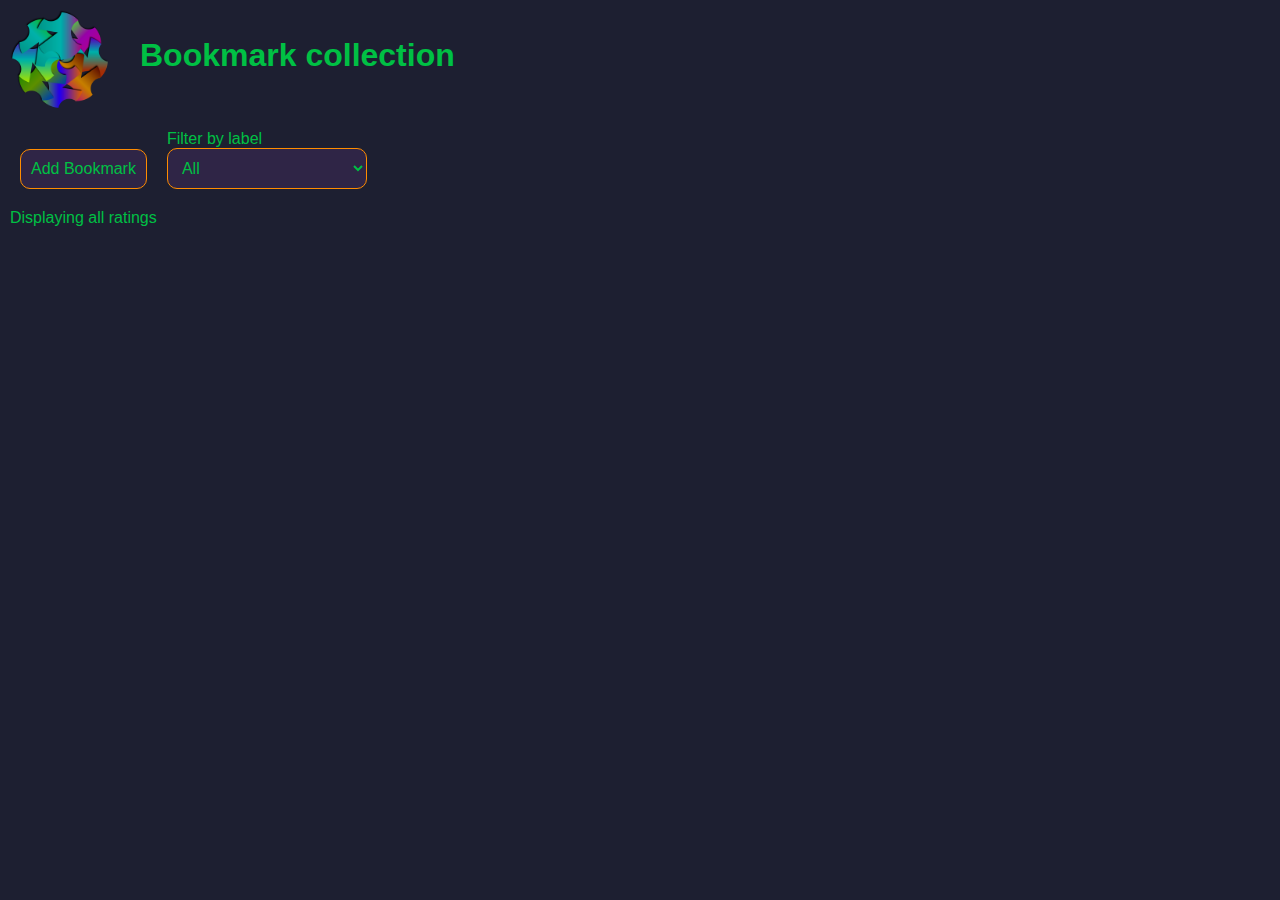
<file: index.html>
<!doctype html><html lang="en"><head><title>Bookmark App</title><meta charset="utf-8"><meta name="viewport" content="width=device-width,initial-scale=1"><meta name="description" content="Bookmark App"></head><body><header></header><main></main><script src="index_bundle.js"></script></body></html>
</file>
